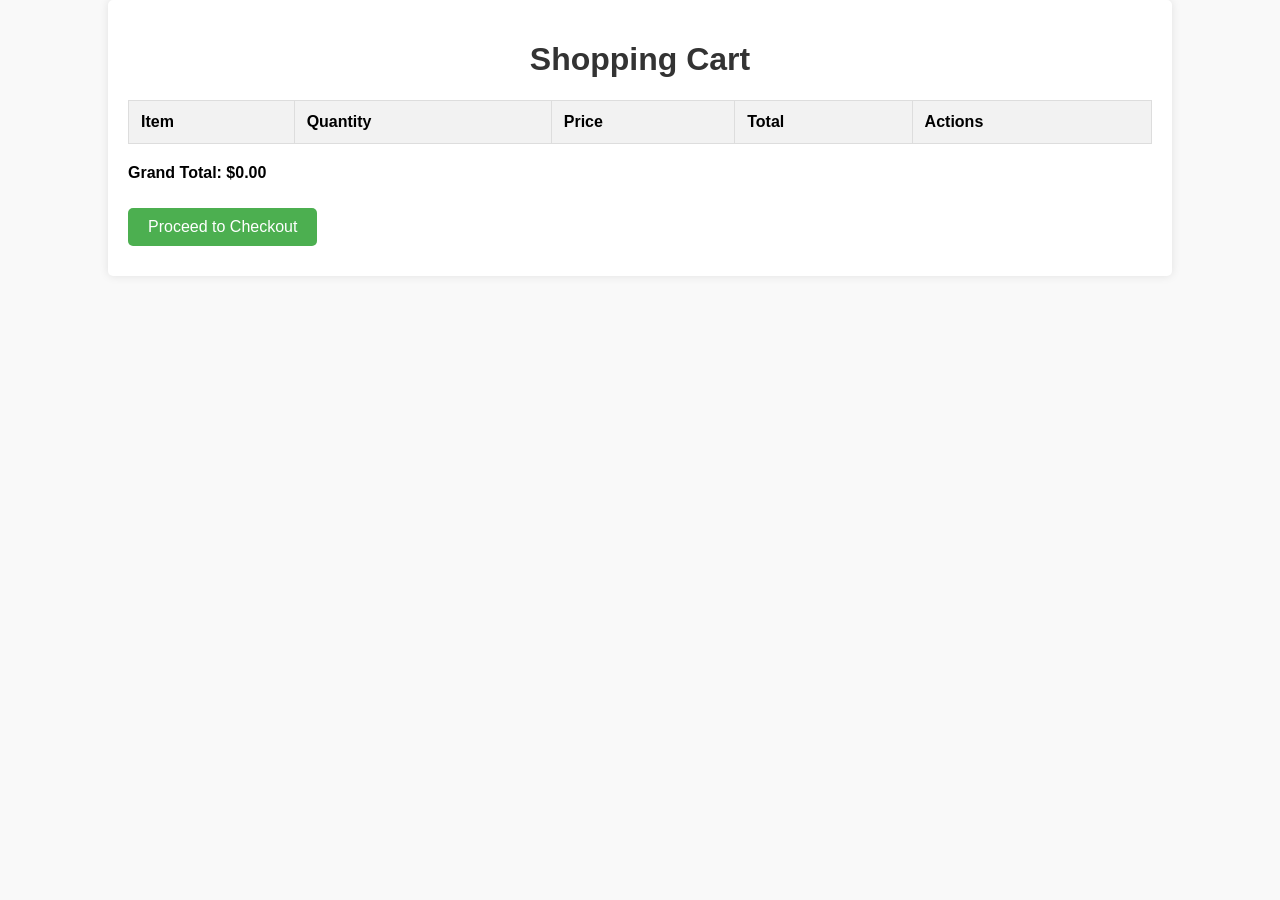
<file: frontend/cart.html>
<!DOCTYPE html>
<html lang="en">
<head>
    <meta charset="UTF-8">
    <meta name="viewport" content="width=device-width, initial-scale=1.0">
    <title>Cart Page</title>
    <style>
        body {
            font-family: Arial, sans-serif;
            background-color: #f9f9f9;
            margin: 0;
            padding: 0;
        }
        .container {
            width: 80%;
            margin: 0 auto;
            padding: 20px;
            background-color: white;
            border-radius: 5px;
            box-shadow: 0 0 10px rgba(0, 0, 0, 0.1);
        }
        h1 {
            text-align: center;
            color: #333;
        }
        table {
            width: 100%;
            border-collapse: collapse;
            margin: 20px 0;
        }
        th, td {
            padding: 12px;
            border: 1px solid #ddd;
            text-align: left;
        }
        th {
            background-color: #f2f2f2;
        }
        .quantity {
            width: 60px;
        }
        .total {
            font-weight: bold;
        }
        .btn {
            display: inline-block;
            padding: 10px 20px;
            color: white;
            background-color: #4CAF50;
            text-align: center;
            text-decoration: none;
            border-radius: 5px;
            cursor: pointer;
            margin: 10px 0;
        }
        .btn:hover {
            background-color: #45a049;
        }
        .delete-btn {
            background-color: #e74c3c;
            border: none;
            color: white;
            padding: 5px 10px;
            cursor: pointer;
            border-radius: 5px;
        }
        .delete-btn:hover {
            background-color: #c0392b;
        }
    </style>
</head>
<body>
    <div class="container">
        <h1>Shopping Cart</h1>
        <table>
            <thead>
                <tr>
                    <th>Item</th>
                    <th>Quantity</th>
                    <th>Price</th>
                    <th>Total</th>
                    <th>Actions</th>
                </tr>
            </thead>
            <tbody id="cart-items">
                <!-- Cart items will be dynamically added here -->
            </tbody>
        </table>
        <div class="total">
            <p id="grand-total">Grand Total: $0.00</p>
        </div>
        <a href="#" class="btn" id="proceed-to-checkout">Proceed to Checkout</a>
    </div>

    <script>
        const cart = JSON.parse(localStorage.getItem('cart')) || [];

        // Function to render the cart items in the table
        function renderCart() {
            const cartItemsContainer = document.getElementById('cart-items');
            let grandTotal = 0;

            // Clear previous cart items
            cartItemsContainer.innerHTML = '';

            cart.forEach(item => {
                const itemPrice = item.price || 0;
                const itemQuantity = item.quantity || 1;
                const itemTotal = itemPrice * itemQuantity;
                grandTotal += itemTotal;

                const itemPriceFormatted = itemPrice.toFixed(2);
                const itemTotalFormatted = itemTotal.toFixed(2);

                const row = document.createElement('tr');
                row.innerHTML = `
                    <td>${item.name}</td>
                    <td><input type="number" class="quantity" value="${itemQuantity}" min="1" data-id="${item._id}"></td>
                    <td>$${itemPriceFormatted}</td>
                    <td>$${itemTotalFormatted}</td>
                    <td><button class="delete-btn" data-id="${item._id}">Delete</button></td>
                `;
                cartItemsContainer.appendChild(row);
            });

            document.getElementById('grand-total').innerText = `Grand Total: $${grandTotal.toFixed(2)}`;

            // Add event listeners to the quantity input fields
            document.querySelectorAll('.quantity').forEach(input => {
                input.addEventListener('change', (e) => {
                    const itemId = e.target.getAttribute('data-id');
                    const newQuantity = parseInt(e.target.value, 10);
                    updateCartItemQuantity(itemId, newQuantity);
                    renderCart();
                });
            });

            document.querySelectorAll('.delete-btn').forEach(button => {
                button.addEventListener('click', (e) => {
                    const itemId = e.target.getAttribute('data-id');
                    deleteCartItem(itemId);
                    renderCart();
                });
            });
        }

        function updateCartItemQuantity(itemId, newQuantity) {
            const item = cart.find(cartItem => cartItem._id === itemId);
            if (item && newQuantity > 0) {
                item.quantity = newQuantity;
                localStorage.setItem('cart', JSON.stringify(cart));
            }
        }

        function deleteCartItem(itemId) {
            const updatedCart = cart.filter(item => item._id !== itemId);
            localStorage.setItem('cart', JSON.stringify(updatedCart));
            cart.length = 0;
            updatedCart.forEach(item => cart.push(item));
        }

        // Add event listener to the "Proceed to Checkout" button
        document.getElementById('proceed-to-checkout').addEventListener('click', () => {
            if (cart.length === 0) {
                alert('Your cart is empty!');
                return;
            }
            // Save the cart data to localStorage (if not already)
            localStorage.setItem('cart', JSON.stringify(cart));
            window.location.href = 'checkout.html';  // Redirect to checkout page
        });

        renderCart();
    </script>
</body>
</html>
</file>
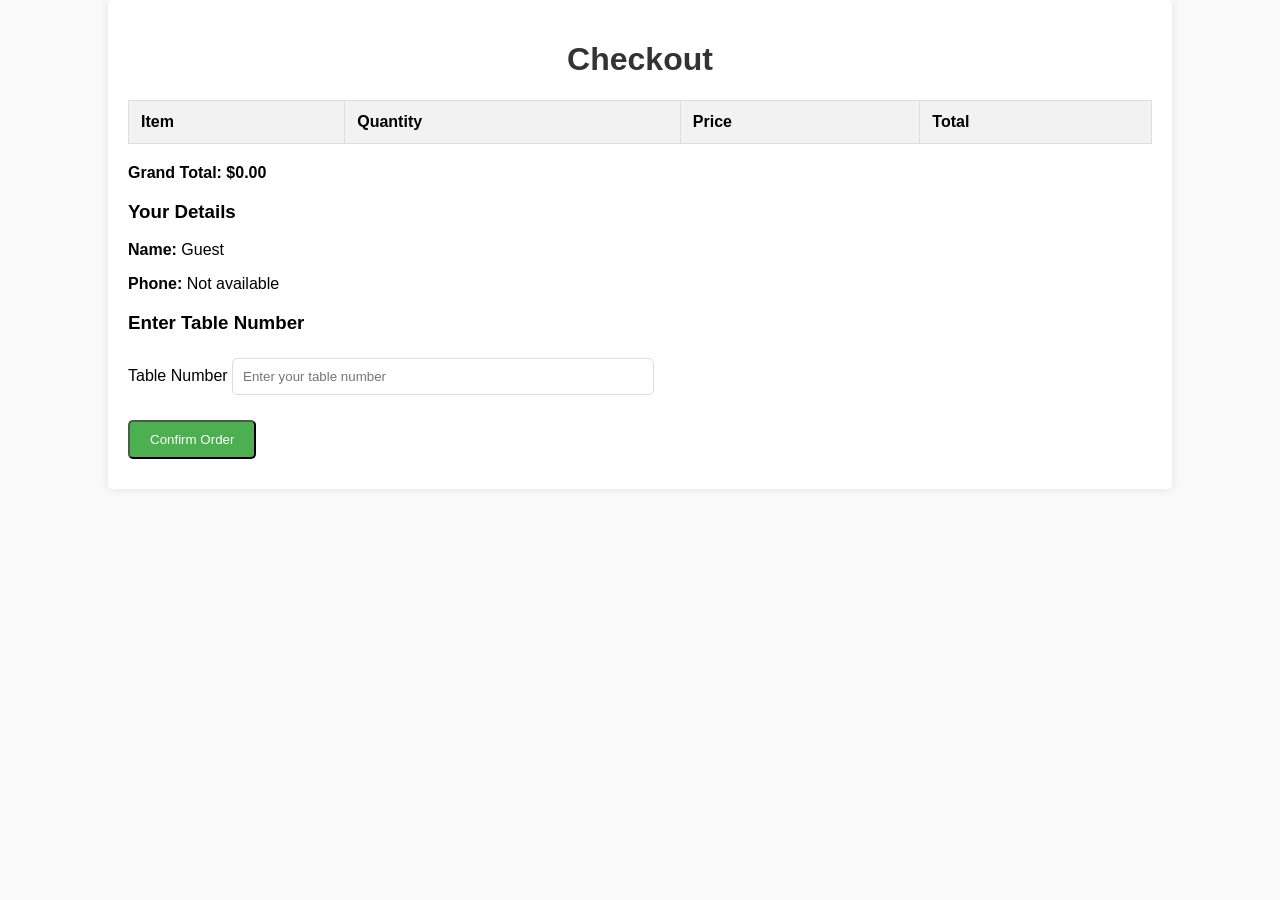
<file: frontend/checkout.html>
<!DOCTYPE html>
<html lang="en">
<head>
    <meta charset="UTF-8">
    <meta name="viewport" content="width=device-width, initial-scale=1.0">
    <title>Checkout</title>
    <style>
        body {
            font-family: Arial, sans-serif;
            background-color: #f9f9f9;
            margin: 0;
            padding: 0;
        }
        .container {
            width: 80%;
            margin: 0 auto;
            padding: 20px;
            background-color: white;
            border-radius: 5px;
            box-shadow: 0 0 10px rgba(0, 0, 0, 0.1);
        }
        h1 {
            text-align: center;
            color: #333;
        }
        table {
            width: 100%;
            border-collapse: collapse;
            margin: 20px 0;
        }
        th, td {
            padding: 12px;
            border: 1px solid #ddd;
            text-align: left;
        }
        th {
            background-color: #f2f2f2;
        }
        .total {
            font-weight: bold;
        }
        .form-group {
            margin: 10px 0;
        }
        input[type="number"] {
            padding: 10px;
            width: 100%;
            max-width: 400px;
            margin: 5px 0;
            border-radius: 5px;
            border: 1px solid #ddd;
        }
        .btn {
            display: inline-block;
            padding: 10px 20px;
            color: white;
            background-color: #4CAF50;
            text-align: center;
            text-decoration: none;
            border-radius: 5px;
            cursor: pointer;
            margin: 10px 0;
        }
        .btn:hover {
            background-color: #45a049;
        }
    </style>
</head>
<body>
    <div class="container">
        <h1>Checkout</h1>
        <table>
            <thead>
                <tr>
                    <th>Item</th>
                    <th>Quantity</th>
                    <th>Price</th>
                    <th>Total</th>
                </tr>
            </thead>
            <tbody id="checkout-cart-items">
                <!-- Cart items will be dynamically added here -->
            </tbody>
        </table>
        <div class="total">
            <p id="checkout-grand-total">Grand Total: $0.00</p>
        </div>

        <h3>Your Details</h3>
        <p><strong>Name:</strong> <span id="user-name"></span></p>
        <p><strong>Phone:</strong> <span id="user-phone"></span></p>

        <h3>Enter Table Number</h3>
        <form id="checkout-form">
            <div class="form-group">
                <label for="table-number">Table Number</label>
                <input type="number" id="table-number" placeholder="Enter your table number" min="1" required>
            </div>
            <button type="submit" class="btn">Confirm Order</button>
        </form>
    </div>

    <script>
        // Load the cart and user data from localStorage
        const cart = JSON.parse(localStorage.getItem('cart')) || [];
        const user = JSON.parse(localStorage.getItem('user')) || {}; // Assuming you stored user info after login
        console.log(cart)
        // Function to render the cart items in the table
        function renderCheckout() {
            const checkoutCartItemsContainer = document.getElementById('checkout-cart-items');
            let grandTotal = 0;
    
            checkoutCartItemsContainer.innerHTML = '';
    
            cart.forEach(item => {
                const itemPrice = item.price || 0;
                const itemQuantity = item.quantity || 1;
                const itemTotal = itemPrice * itemQuantity;
                grandTotal += itemTotal;
    
                const itemPriceFormatted = itemPrice.toFixed(2);
                const itemTotalFormatted = itemTotal.toFixed(2);
    
                const row = document.createElement('tr');
                row.innerHTML = `
                    <td>${item.name}</td>
                    <td>${itemQuantity}</td>
                    <td>$${itemPriceFormatted}</td>
                    <td>$${itemTotalFormatted}</td>
                `;
                checkoutCartItemsContainer.appendChild(row);
            });
    
            document.getElementById('checkout-grand-total').innerText = `Grand Total: $${grandTotal.toFixed(2)}`;
    
            document.getElementById('user-name').textContent = user.name || "Guest";
            document.getElementById('user-phone').textContent = user.phone || "Not available";
        }
    
        document.getElementById('checkout-form').addEventListener('submit', (e) => {
    e.preventDefault();

    const tableNumber = document.getElementById('table-number').value;

    // Check if the cart is empty
    if (cart.length === 0) {
        alert('Your cart is empty. Please add items to the cart before checking out.');
        window.location.href = 'index.html'; // Redirect to home page
        return;
    }

    // Validate the table number
    if (!tableNumber || tableNumber < 1) {
        alert('Please enter a valid table number');
        return;
    }

    // Validate items data in cart
    const invalidItems = cart.filter(item => !item.name || !item.price || !item.quantity);
    if (invalidItems.length > 0) {
        alert('One or more items are missing required information (name, price, or quantity). Please check your cart.');
        return;
    }

    // Show loading spinner and disable the button
    const submitButton = document.querySelector('button[type="submit"]');
    submitButton.disabled = true;
    submitButton.innerText = 'Processing...';

    const orderData = {
        items: cart.map(item => ({
            item: item._id,  // Assuming _id is the Item ObjectId in the cart
            quantity: item.quantity,
        })),
        tableNumber: tableNumber,
        total: parseFloat(document.getElementById('checkout-grand-total').textContent.split(": $")[1]),
    };

    const token = localStorage.getItem('token');
    
    // Send the order data to the backend
    fetch('https://cmr-canteen-vkth.onrender.com/order', {
        method: 'POST',
        headers: {
            'Content-Type': 'application/json',
            'Authorization': `Bearer ${token}`
        },
        body: JSON.stringify(orderData)
    })
    .then(response => response.json())
    .then(data => {
        if (data.success) {
            alert('Order confirmed! Your order has been placed successfully.');
            localStorage.removeItem('cart'); // Clear the cart
            window.location.href = 'thank-you.html'; // Redirect to "Thank You" page
        } else {
            alert('There was an error processing your order. Please try again.');
        }
    })
    .catch(error => {
        alert('There was an error processing your order. Please try again.');
        console.error('Error:', error);
    })
    .finally(() => {
        // Re-enable the submit button after completion
        submitButton.disabled = false;
        submitButton.innerText = 'Confirm Order';
    });
});


    
        renderCheckout();
    </script>
    
</body>
</html>
</file>
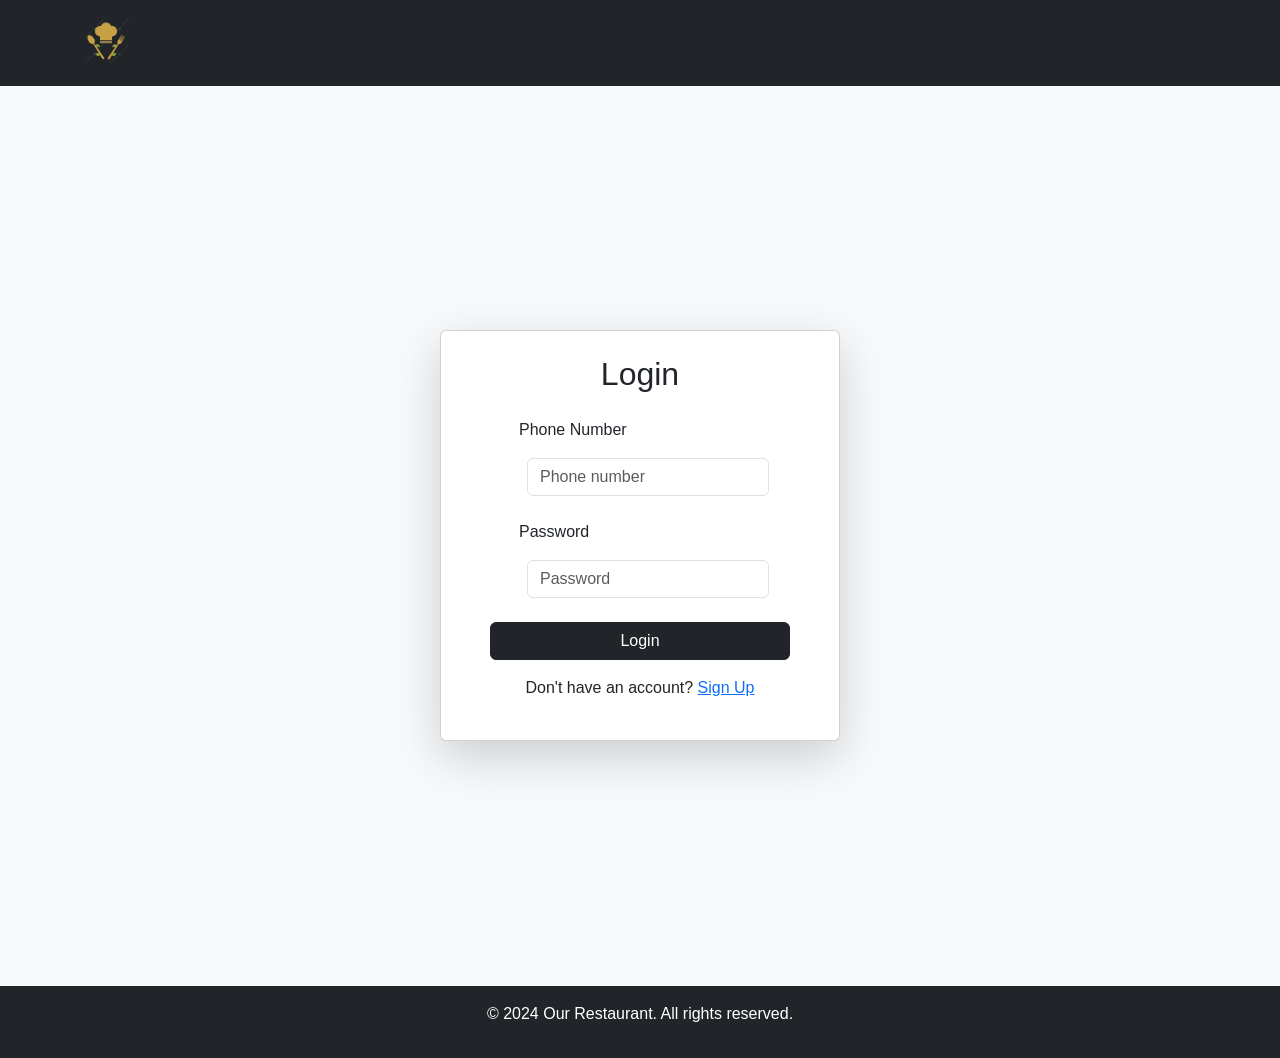
<file: frontend/login.html>
<!DOCTYPE html>
<html lang="en">
<head>
    <meta charset="UTF-8">
    <meta name="viewport" content="width=device-width, initial-scale=1.0">
    <title>Login</title>
    <link href="https://cdn.jsdelivr.net/npm/bootstrap@5.3.0-alpha1/dist/css/bootstrap.min.css" rel="stylesheet">
    <link rel="stylesheet" href="assets/css/style.css">
</head>
<body class="bg-light">

    <header class="bg-dark text-white py-3">
        <div class="container d-flex justify-content-between align-items-center">
            <div class="logo">
                <img src="assets/images/logo.png" alt="Restaurant Logo" width="150">
            </div>
        </div>
    </header>

    <main class="container d-flex justify-content-center align-items-center" style="min-height: 100vh;">
        <div class="card p-4 shadow-lg" style="width: 100%; max-width: 400px;">
            <h2 class="text-center mb-4">Login</h2>
            <form id="login-form">
                <div class="mb-3">
                    <label for="login-phone" class="form-label">Phone Number</label>
                    <input type="number" id="login-phone" class="form-control" placeholder="Phone number" required>
                </div>
                <div class="mb-3">
                    <label for="login-password" class="form-label">Password</label>
                    <input type="password" id="login-password" class="form-control" placeholder="Password" required>
                </div>
                <button type="submit" class="btn btn-dark w-100">Login</button>
            </form>
            <p class="mt-3 text-center">Don't have an account? <a href="signup.html">Sign Up</a></p>
        </div>
    </main>

    <footer class="bg-dark text-white py-3 text-center">
        <p>&copy; 2024 Our Restaurant. All rights reserved.</p>
    </footer>

    <script src="js/auth.js"></script>
    <script src="https://cdn.jsdelivr.net/npm/bootstrap@5.3.0-alpha1/dist/js/bootstrap.bundle.min.js"></script>
</body>
</html>
</file>
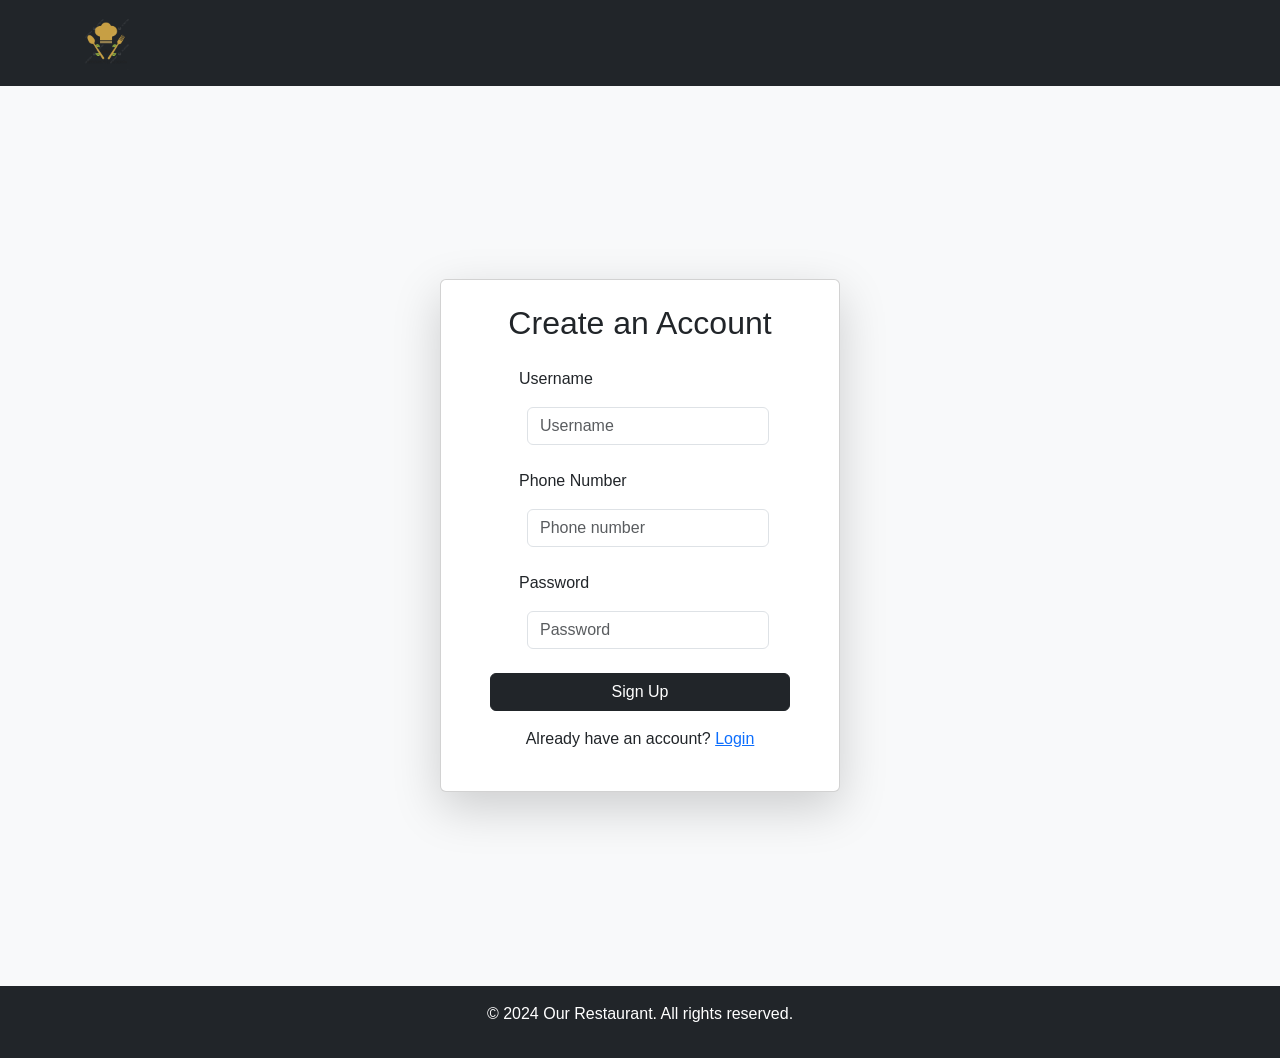
<file: frontend/signup.html>
<!DOCTYPE html>
<html lang="en">
<head>
    <meta charset="UTF-8">
    <meta name="viewport" content="width=device-width, initial-scale=1.0">
    <title>Create an Account</title>
    <link href="https://cdn.jsdelivr.net/npm/bootstrap@5.3.0-alpha1/dist/css/bootstrap.min.css" rel="stylesheet">
    <link rel="stylesheet" href="assets/css/style.css">
</head>
<body class="bg-light">

    <header class="bg-dark text-white py-3">
        <div class="container d-flex justify-content-between align-items-center">
            <div class="logo">
                <img src="assets/images/logo.png" alt="Restaurant Logo" width="150">
            </div>
        </div>
    </header>

    <main class="container d-flex justify-content-center align-items-center" style="min-height: 100vh;">
        <div class="card p-4 shadow-lg" style="width: 100%; max-width: 400px;">
            <h2 class="text-center mb-4">Create an Account</h2>
            <form id="signup-form">
                <div class="mb-3">
                    <label for="username" class="form-label">Username</label>
                    <input type="text" id="username" class="form-control" placeholder="Username" required>
                </div>
                <div class="mb-3">
                    <label for="number" class="form-label">Phone Number</label>
                    <input type="number" id="number" class="form-control" placeholder="Phone number" required>
                </div>
                <div class="mb-3">
                    <label for="password" class="form-label">Password</label>
                    <input type="password" id="password" class="form-control" placeholder="Password" required>
                </div>
                <button type="submit" class="btn btn-dark w-100">Sign Up</button>
            </form>
            <p class="mt-3 text-center">Already have an account? <a href="login.html">Login</a></p>
        </div>
    </main>

    <footer class="bg-dark text-white py-3 text-center">
        <p>&copy; 2024 Our Restaurant. All rights reserved.</p>
    </footer>

    <script src="js/auth.js"></script>
    <script src="https://cdn.jsdelivr.net/npm/bootstrap@5.3.0-alpha1/dist/js/bootstrap.bundle.min.js"></script>
</body>
</html>
</file>
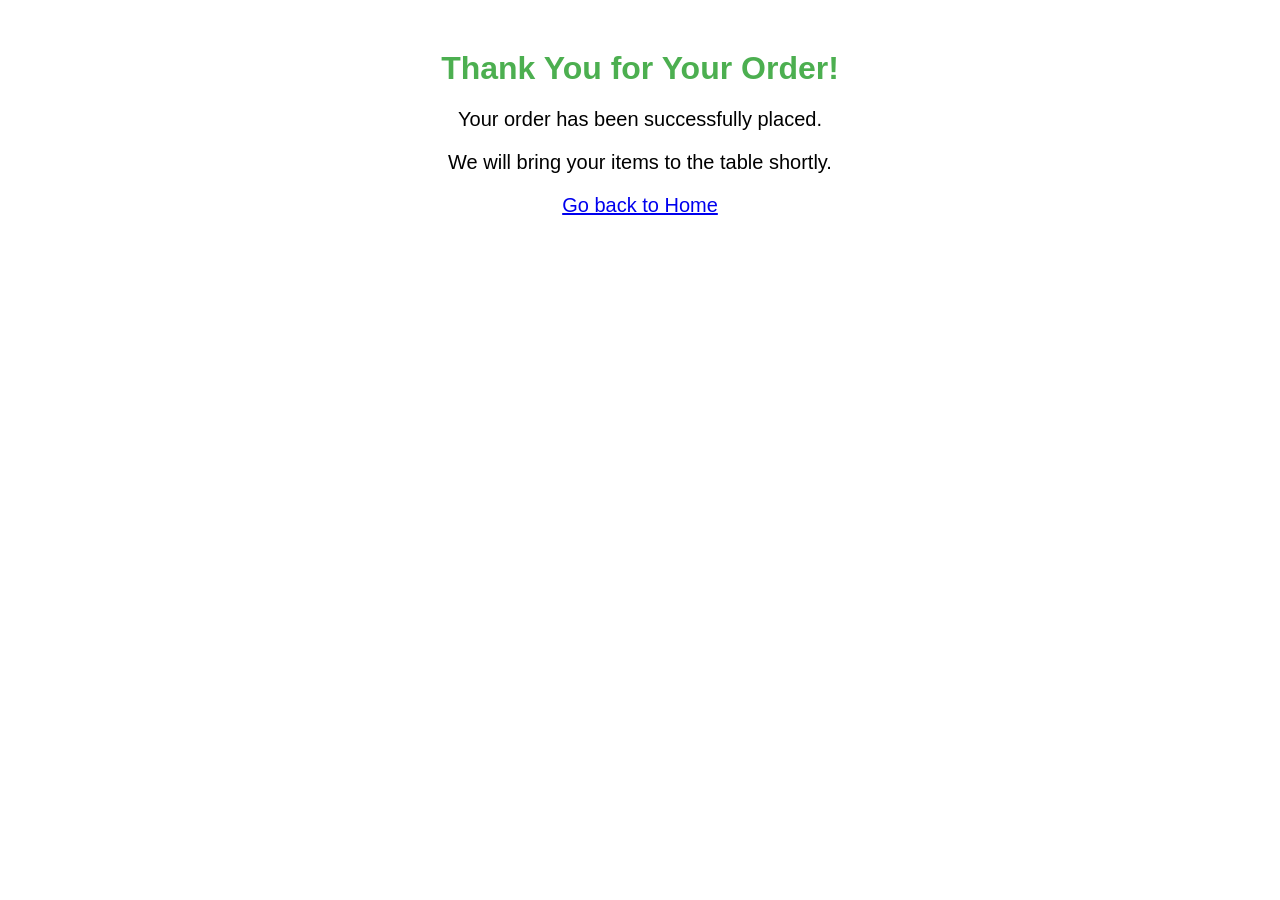
<file: frontend/thank-you.html>
<!DOCTYPE html>
<html lang="en">
<head>
    <meta charset="UTF-8">
    <meta name="viewport" content="width=device-width, initial-scale=1.0">
    <title>Thank You</title>
    <style>
        body {
            font-family: Arial, sans-serif;
            text-align: center;
            margin: 50px;
        }
        h1 {
            color: #4CAF50;
        }
        p {
            font-size: 20px;
            margin-top: 20px;
        }
    </style>
</head>
<body>
    <h1>Thank You for Your Order!</h1>
    <p>Your order has been successfully placed.</p>
    <p>We will bring your items to the table shortly.</p>
    <p><a href="index.html">Go back to Home</a></p>
</body>
</html>
</file>
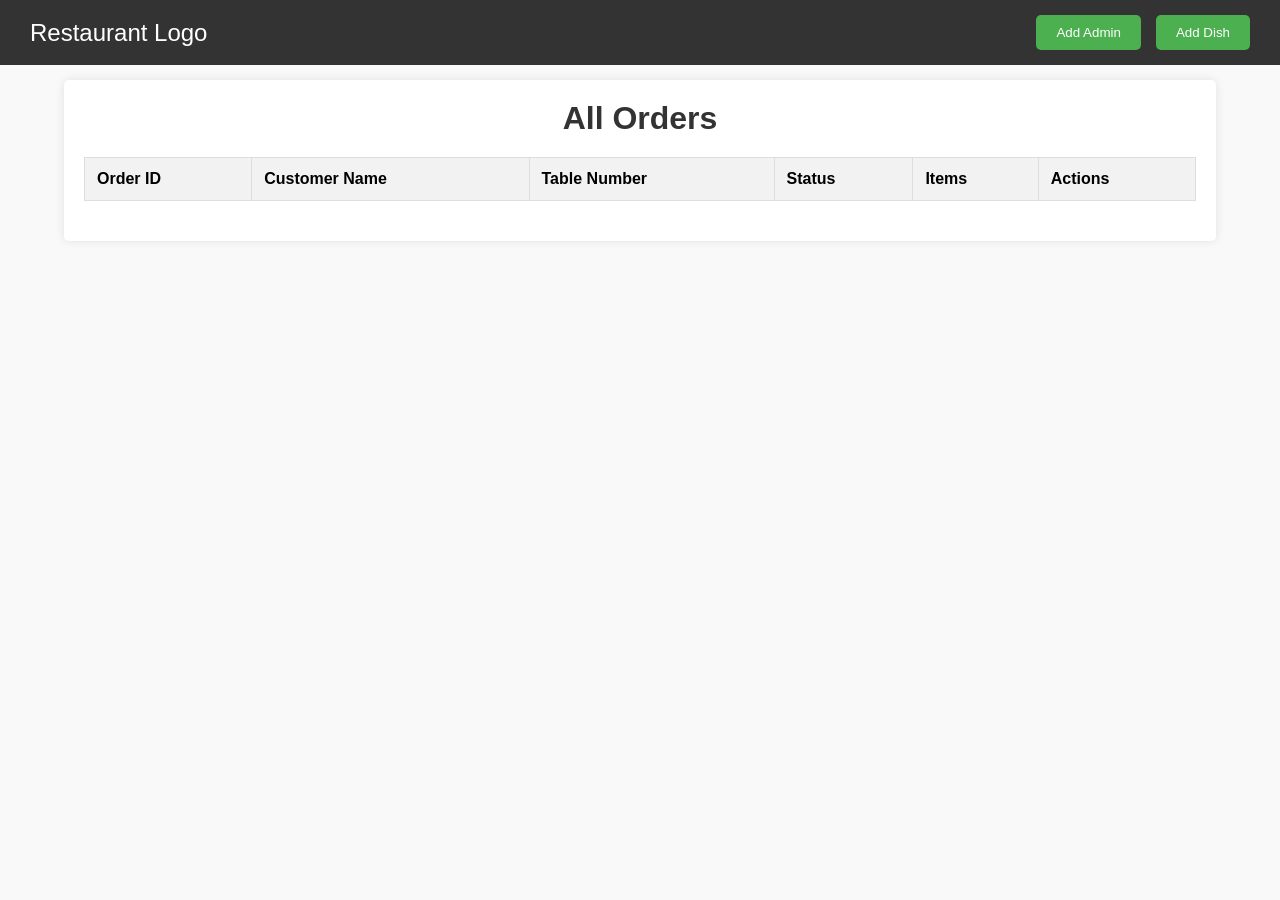
<file: frontend/admin/admin.html>
<!DOCTYPE html>
<html lang="en">
<head>
    <meta charset="UTF-8">
    <meta name="viewport" content="width=device-width, initial-scale=1.0">
    <title>All Orders</title>
    <link rel="stylesheet" href="../assets/css/admin.css">
    <style>
        /* Styling for cooked orders */
        .cooked-order {
            background-color: #e0f7fa; /* Light cyan background for cooked orders */
            text-decoration: line-through; /* Strike-through text to indicate cooked */
        }
    </style>
</head>
<body>

    <!-- Navbar -->
    <nav class="navbar">
        <div class="navbar-left">
            <a href="/" class="logo">Restaurant Logo</a>
        </div>
        <div class="navbar-right">
            <button class="nav-button" id="addAdminBtn">Add Admin</button>
            <button class="nav-button" id="addDishBtn">Add Dish</button>
        </div>
    </nav>

    <!-- Orders Section -->
    <div class="container">
        <h1>All Orders</h1>
        <table id="orders-table">
            <thead>
                <tr>
                    <th>Order ID</th>
                    <th>Customer Name</th>
                    <th>Table Number</th>
                    <th>Status</th>
                    <th>Items</th> <!-- Added a new column for items -->
                    <th>Actions</th>
                </tr>
            </thead>
            <tbody id="orders-body">
                <!-- Orders will be dynamically added here -->
            </tbody>
        </table>
    </div>

    <script src="../js/admin.js"></script>
    <script>
        document.addEventListener('DOMContentLoaded', async () => {
            const token = localStorage.getItem('adminToken');
            console.log(token);
            try {
                // Fetch all orders from the backend
                const response = await fetch('https://cmr-canteen-vkth.onrender.com/:4000/orders', {
                    method: 'GET',
                    headers: {
                        'Content-Type': 'application/json',
                        'Authorization': `Bearer ${token}` // Add the token to the Authorization header
                    }
                });

                const data = await response.json();

                if (response.ok && data.success) {
                    const orders = data.data;

                    const ordersBody = document.getElementById('orders-body');
                    ordersBody.innerHTML = ''; // Clear any existing content

                    orders.forEach(order => {
                        // Only display orders that are NOT "Delivered"
                        if (order.status === 'Delivered') return;

                        // Create a table row for each order
                        const row = document.createElement('tr');

                        // Build a string for the items
                        let itemsHtml = '';
                        order.orderItems.forEach(orderItem => {
                            itemsHtml += `${orderItem.item.name} (x${orderItem.quantity}) <br>`;
                        });

                        // Mark the row as "Cooked" if the order status is "Cooked"
                        const isCooked = order.status === 'Cooked';

                        row.innerHTML = `
                            <td>${order._id}</td>
                            <td>${order.customer.name}</td>
                            <td>${order.tableNumber}</td>
                            <td id="status-${order._id}" class="${isCooked ? 'cooked-order' : ''}">${order.status || 'Pending'}</td>
                            <td id="items-${order._id}">${itemsHtml}</td> <!-- Render items here -->
                            <td>
                                <button class="action-btn" onclick="markCooked('${order._id}')">Mark as Cooked</button>
                                <button class="action-btn" onclick="markDelivered('${order._id}')">Mark as Delivered</button>
                            </td>
                        `;
                        
                        // If the order is cooked, apply the "cooked-order" class to the entire row
                        if (isCooked) {
                            row.classList.add('cooked-order'); // Apply to the entire row
                        }

                        ordersBody.appendChild(row);
                    });
                } else {
                    alert('Failed to load orders.');
                }
            } catch (error) {
                console.error('Error fetching orders:', error);
                alert('An error occurred while fetching orders.');
            }
        });

        // Function to mark the order as Cooked
        async function markCooked(orderId) {
            try {
                const response = await fetch(`https://cmr-canteen-vkth.onrender.com/:4000/orders/${orderId}`, {
                    method: 'PATCH',
                    headers: {
                        'Content-Type': 'application/json',
                        'Authorization': `Bearer ${localStorage.getItem('adminToken')}`
                    },
                    body: JSON.stringify({ status: 'Cooked' })
                });

                const data = await response.json();

                if (response.ok && data.success) {
                    document.getElementById(`status-${orderId}`).textContent = 'Cooked';
                    const row = document.getElementById(`status-${orderId}`).closest('tr'); // Get the parent row
                    row.classList.add('cooked-order'); // Add the cooked-order class to the entire row
                    alert('Order marked as Cooked');
                } else {
                    alert('Failed to update order status');
                }
            } catch (error) {
                console.error('Error updating order:', error);
                alert('An error occurred while updating order status.');
            }
        }

        // Function to mark the order as Delivered
        async function markDelivered(orderId) {
            try {
                const response = await fetch(`https://cmr-canteen-vkth.onrender.com/:4000/orders/${orderId}`, {
                    method: 'PATCH',
                    headers: {
                        'Content-Type': 'application/json',
                        'Authorization': `Bearer ${localStorage.getItem('adminToken')}`
                    },
                    body: JSON.stringify({ status: 'Delivered' })
                });

                const data = await response.json();

                if (response.ok && data.success) {
                    document.getElementById(`status-${orderId}`).textContent = 'Delivered';
                    alert('Order marked as Delivered');
                    window.location.reload();
                } else {
                    alert('Failed to update order status');
                }
            } catch (error) {
                console.error('Error updating order:', error);
                alert('An error occurred while updating order status.');
            }
        }
    </script>

</body>
</html>
</file>
<file: frontend/assets/css/style.css>
/* Global Styles */
body {
    font-family: Arial, sans-serif;
    margin: 0;
    padding: 0;
    background-color: #f4f4f4;
}

header {
    background-color: #333;
    color: white;
    padding: 1rem;
    display: flex;
    justify-content: space-between;
    align-items: center;
}

header .logo img {
    width: 50px;
}

nav a {
    color: white;
    text-decoration: none;
    margin: 0 1rem;
}

/* Form Styles */
form {
    display: flex;
    flex-direction: column;
    align-items: center;
}

form input, form textarea {
    padding: 1rem;
    margin: 0.5rem;
    width: 100%;
    max-width: 300px;
    border-radius: 5px;
    border: 1px solid #ccc;
}

form button {
    width: 100%;
    max-width: 300px;
    padding: 1rem;
    background-color: #333;
    color: white;
    border: none;
    cursor: pointer;
    border-radius: 5px;
}

form button:hover {
    background-color: #555;
}

footer {
    background-color: #333;
    color: white;
    padding: 1rem;
}

.card-footer .btn {
    width: 100%;
}
</file>
<file: frontend/assets/css/admin.css>
* {
    margin: 0;
    padding: 0;
    box-sizing: border-box;
}

/* Navbar Styles */
.navbar {
    display: flex;
    justify-content: space-between;
    align-items: center;
    padding: 15px 30px;
    background-color: #333;
    color: white;
    position: fixed;
    top: 0;
    width: 100%;
    z-index: 1000;
}

.navbar-left {
    font-size: 1.5em;
}

.navbar-left a {
    color: white;
    text-decoration: none;
}

.navbar-right {
    display: flex;
    gap: 15px;
}

.nav-button {
    padding: 10px 20px;
    background-color: #4CAF50;
    color: white;
    border: none;
    border-radius: 5px;
    cursor: pointer;
    transition: background-color 0.3s;
}

.nav-button:hover {
    background-color: #45a049;
}

/* Order Details Styles */
body {
    font-family: Arial, sans-serif;
    background-color: #f9f9f9;
    margin: 0;
    padding: 0;
    padding-top: 80px; /* To ensure content doesn't go under navbar */
}

.container {
    width: 90%;
    margin: 0 auto;
    padding: 20px;
    background-color: white;
    border-radius: 5px;
    box-shadow: 0 0 10px rgba(0, 0, 0, 0.1);
}

h1 {
    text-align: center;
    color: #333;
}

table {
    width: 100%;
    border-collapse: collapse;
    margin: 20px 0;
}

th, td {
    padding: 12px;
    border: 1px solid #ddd;
    text-align: left;
}

th {
    background-color: #f2f2f2;
}

.total {
    font-weight: bold;
}

/* Submit Button Styles */
input[type="submit"] {
    padding: 10px 20px;
    background-color: #4CAF50;
    color: white;
    border: none;
    border-radius: 5px;
    cursor: pointer;
    transition: background-color 0.3s;
}

input[type="submit"]:hover {
    background-color: #45a049;
}

footer {
    background-color: #333; /* Dark background */
    color: white;  /* White text */
    text-align: center;
    padding: 10px 0;  /* Add some padding */
    width: 100%;  /* Ensure it spans the full width */
}
</file>
